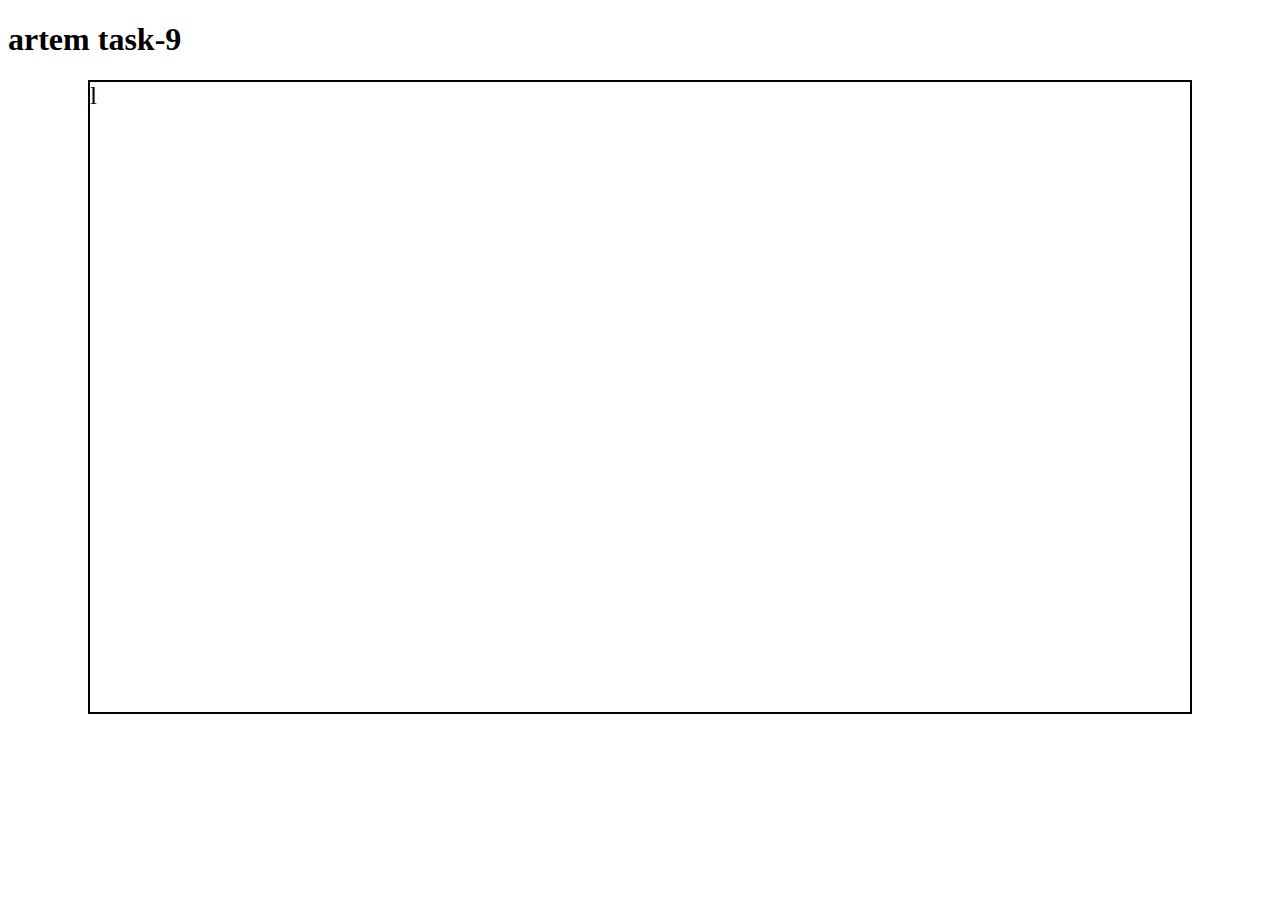
<file: task - 9/index.html>
<!DOCTYPE html>
<html lang="en">
<head>
    <meta charset="UTF-8">
    <meta name="viewport" content="width=device-width, initial-scale=1.0">
    <title>task-9</title>
    <link rel="stylesheet" href="style.css">
    <script defer src="main.js"></script>
</head>
<body>
    <h1 class="home_task-9">artem task-9</h1>
    <div class="container">
      
    l    
 </div>
</body>
</html>
</file>
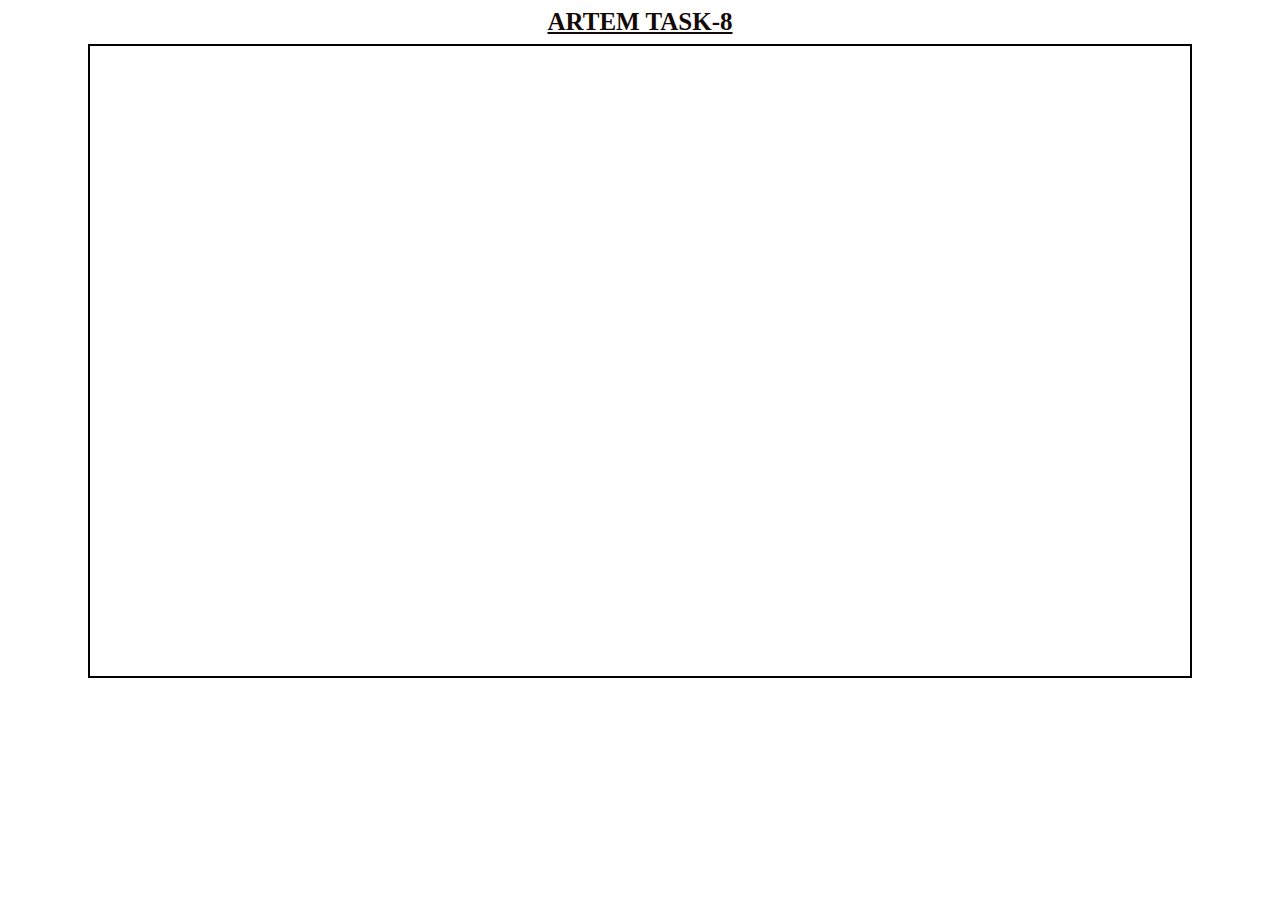
<file: task- 8/index.html>
<!DOCTYPE html>
<html lang="en">
<head>
    <meta charset="UTF-8">
    <meta name="viewport" content="width=device-width, initial-scale=1.0">
    <title>task-8</title>
    <link rel="stylesheet" href="style.css">
    <script defer src="main.js"></script>
</head>
<body>
    <h1 class="home_task-8">artem task-8</h1>
    <div class="container">
      
        

   </div>
</body>
</html>
</file>
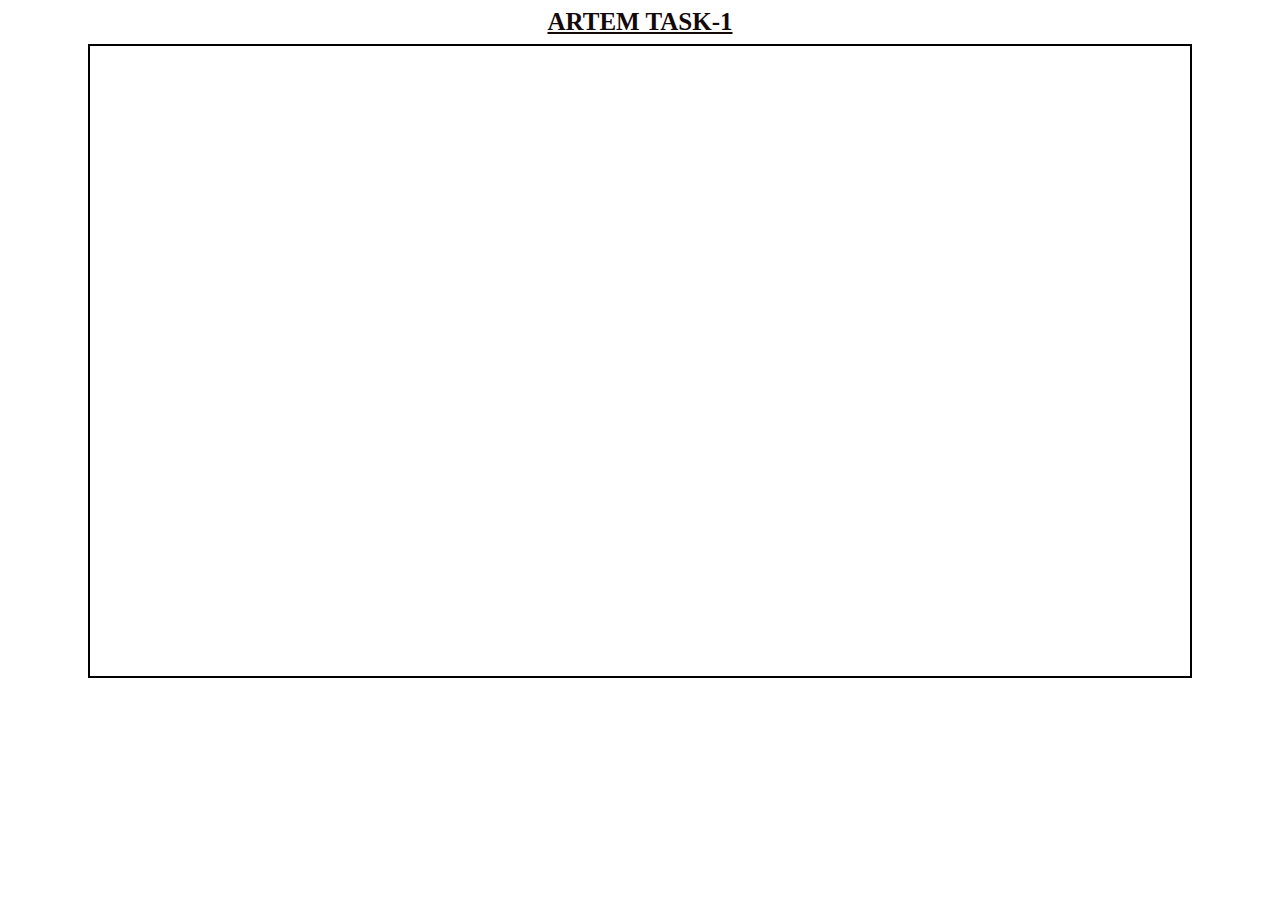
<file: task-1/index.html>
<!DOCTYPE html>
<html lang="en">
<head>
    <meta charset="UTF-8">
    <meta name="viewport" content="width=device-width, initial-scale=1.0">
    <title>task-1</title>
    <link rel="stylesheet" href="style.css">
    <script defer src="main.js"></script>
</head>
<body>
    <h1 class="home_task-1">artem task-1</h1>
    <div class="container">
         
    </div>
</body>
</html>
</file>
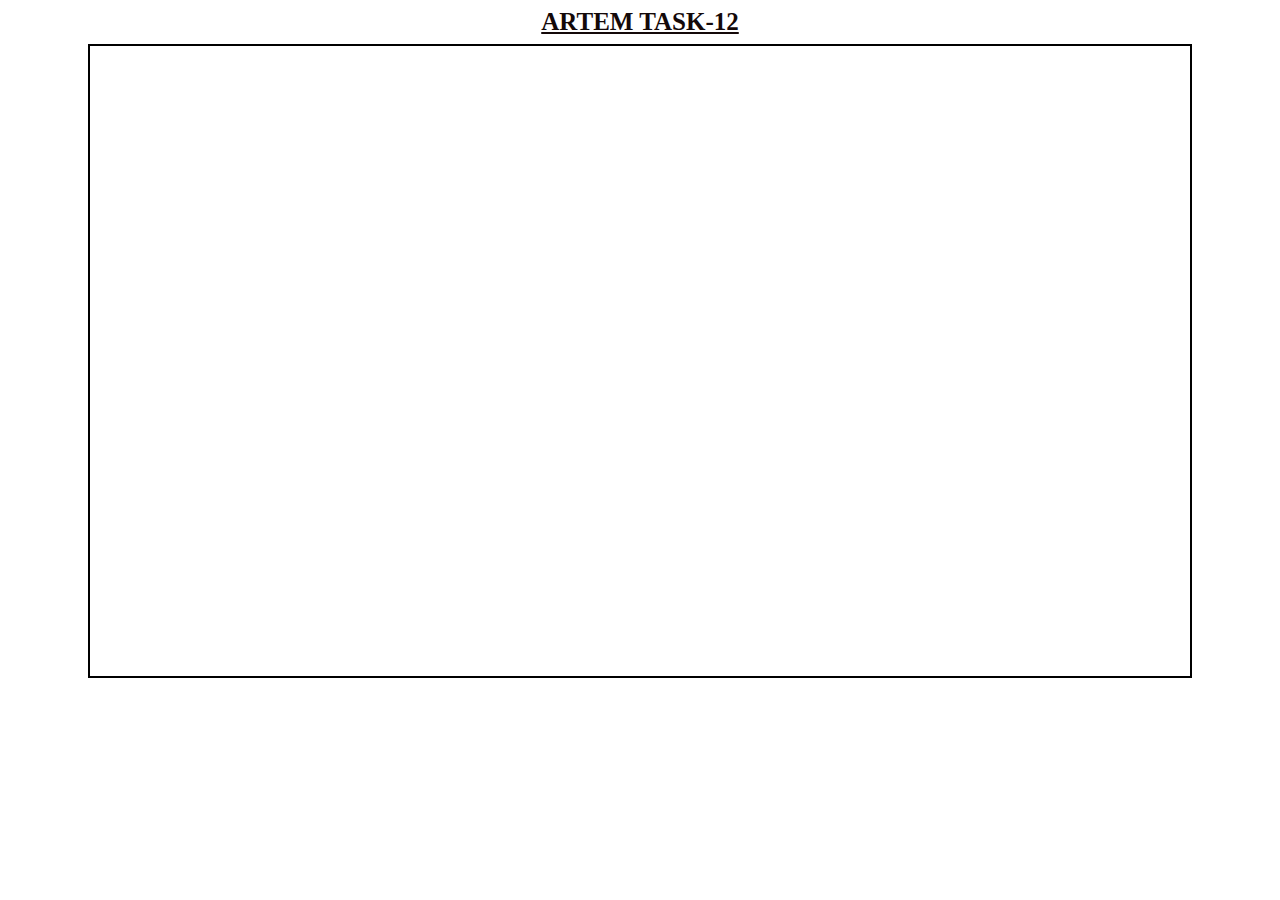
<file: task-12/index.html>
<!DOCTYPE html>
<html lang="en">
<head>
    <meta charset="UTF-8">
    <meta name="viewport" content="width=device-width, initial-scale=1.0">
    <title>task-12</title>
    <link rel="stylesheet" href="style.css">
    <script defer src="main.js"></script>
</head>
<body>
    <h1 class="home_task-12">artem task-12</h1>
    <div class="container">
      
        

   </div>
</body>
</html>
</file>
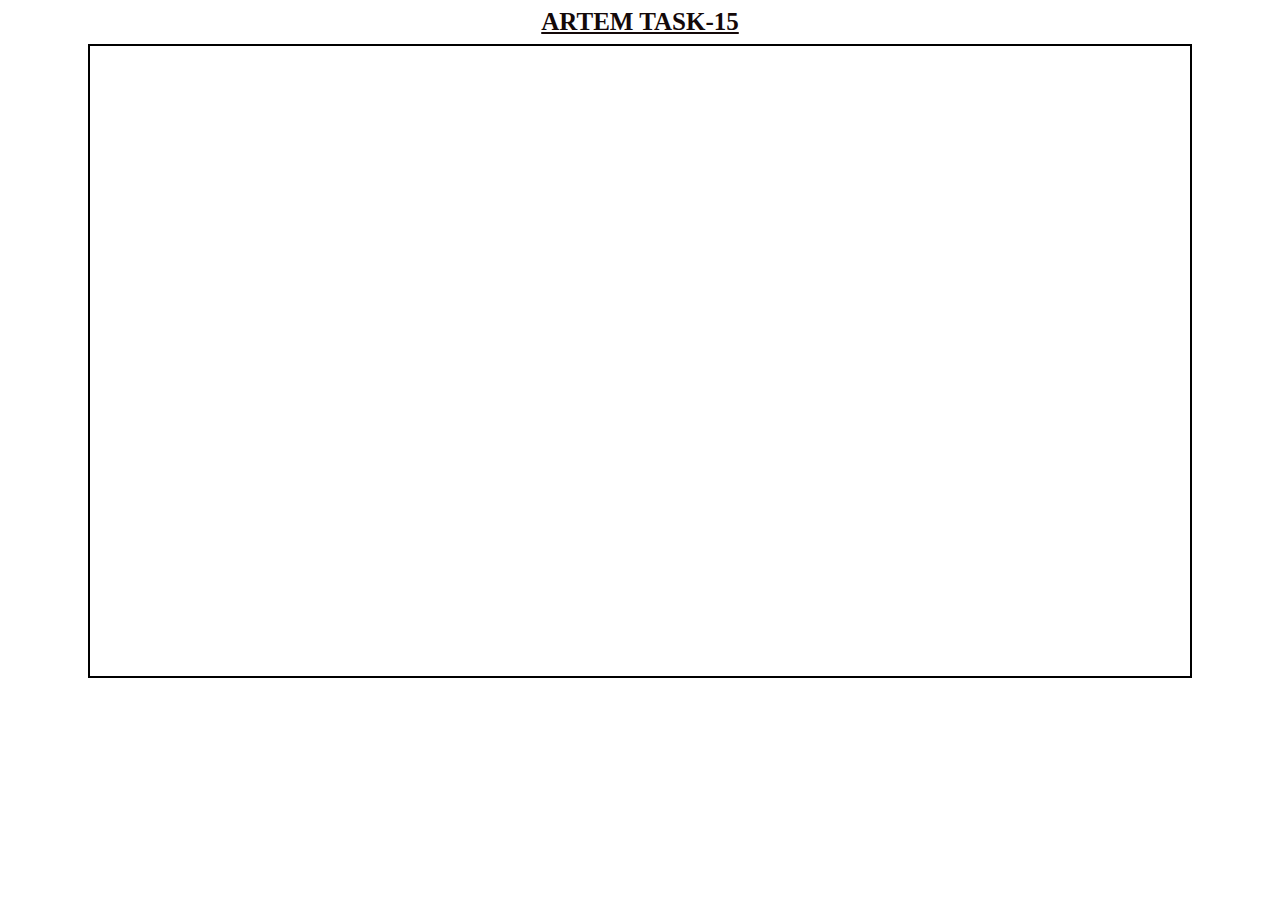
<file: task-15/index.html>
<!DOCTYPE html>
<html lang="en">
<head>
    <meta charset="UTF-8">
    <meta name="viewport" content="width=device-width, initial-scale=1.0">
    <title>task-15</title>
    <link rel="stylesheet" href="style.css">
    <script defer src="main.js"></script>
</head>
<body>
    <h1 class="home_task-15">artem task-15</h1>
    <div class="container">
      
        

   </div>
</body>
</html>
</file>
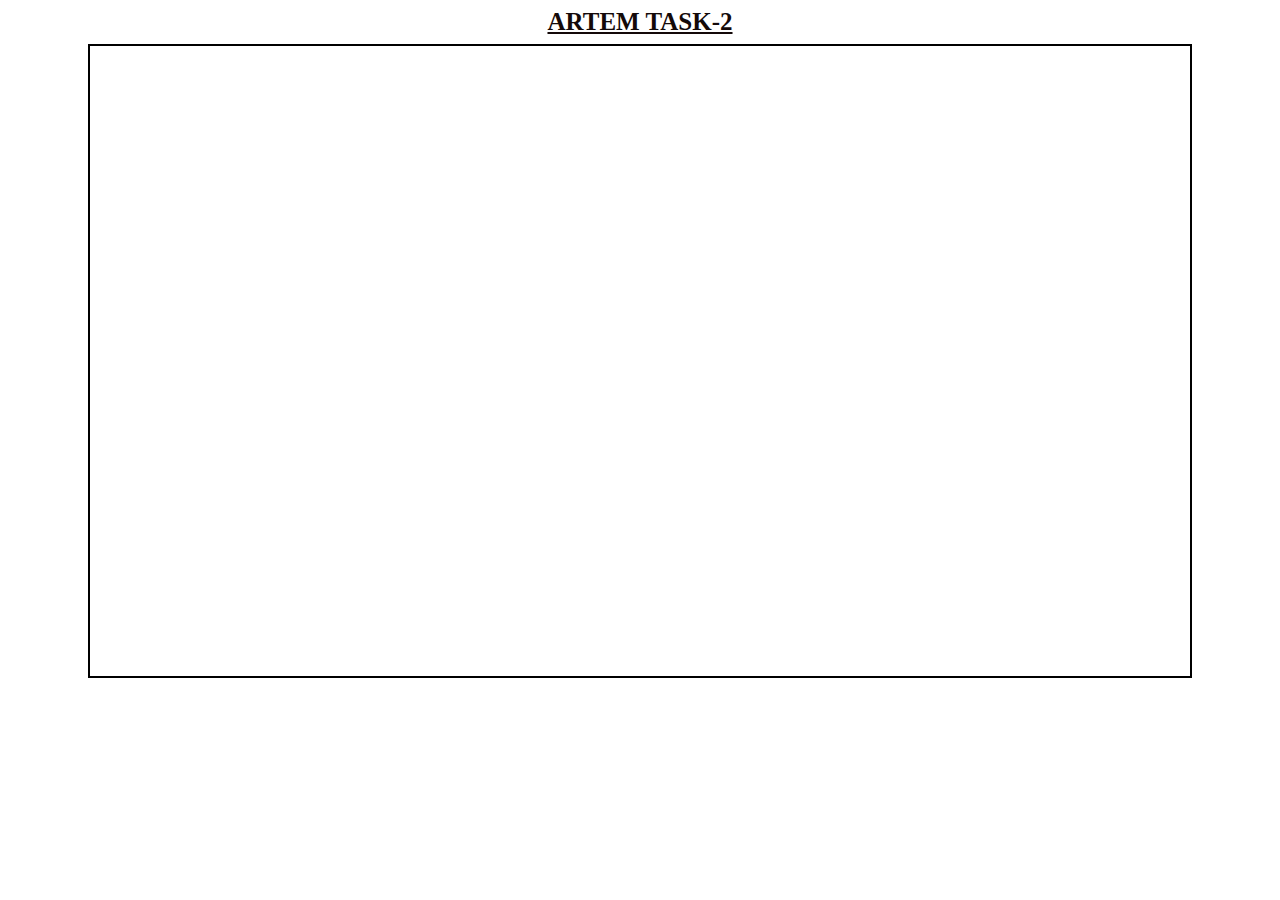
<file: task-2/index.html>
<!DOCTYPE html>
<html lang="en">
<head>
    <meta charset="UTF-8">
    <meta name="viewport" content="width=device-width, initial-scale=1.0">
    <title>task-2</title>
    <link rel="stylesheet" href="style.css">
    <script defer src="main.js"></script>
</head>
<body>
    <h1 class="home_task-2">artem task-2</h1>
    <div class="container">

        </div>
</body>
</html>
</file>
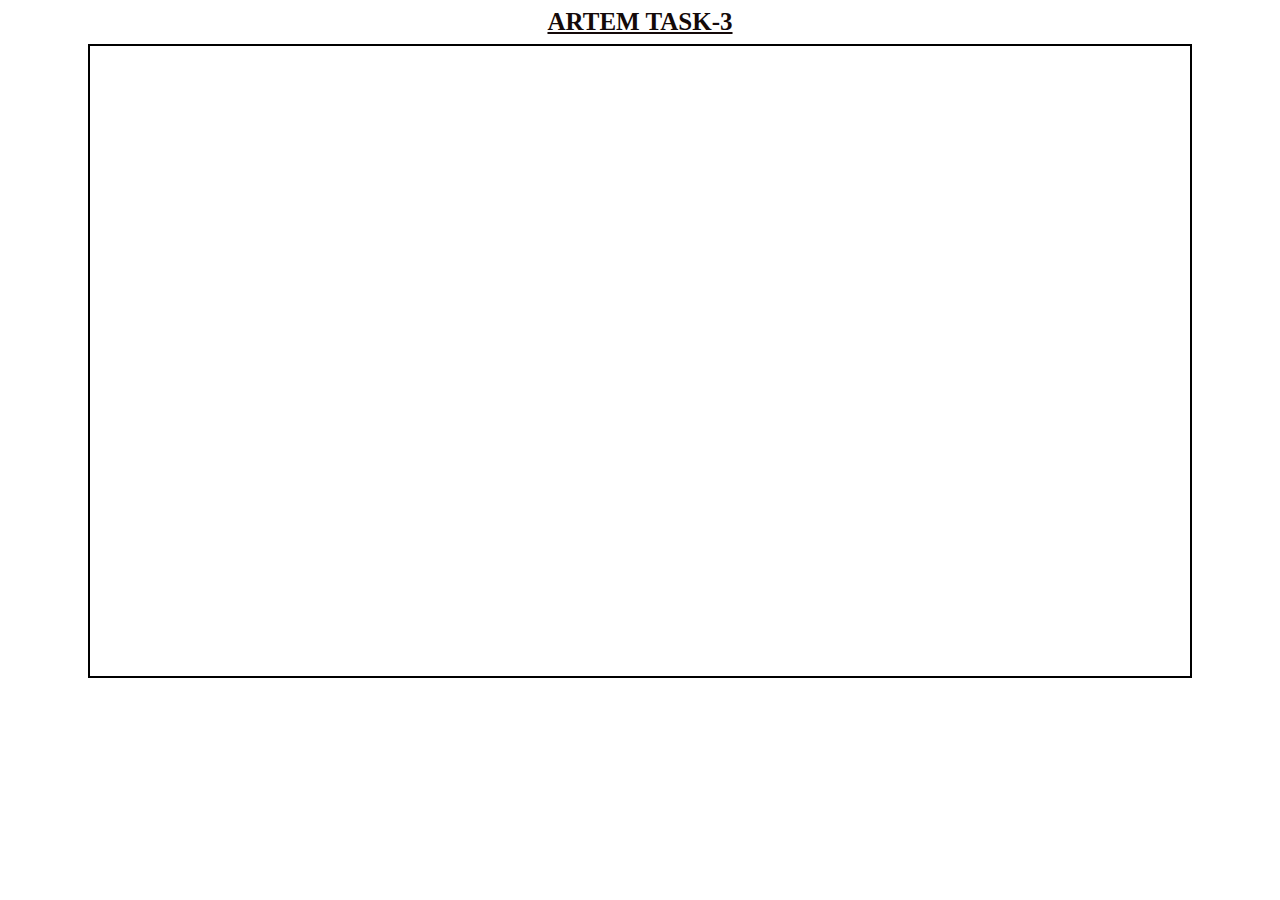
<file: task-3/index.html>
<!DOCTYPE html>
<html lang="en">
<head>
    <meta charset="UTF-8">
    <meta name="viewport" content="width=device-width, initial-scale=1.0">
    <title>task-3</title>
    <link rel="stylesheet" href="style.css">
    <script defer src="main.js"></script>
</head>
<body>
    <h1 class="home_task-3">artem task-3</h1>
    <div class="container">

    </div>
</body>
</html>
</file>
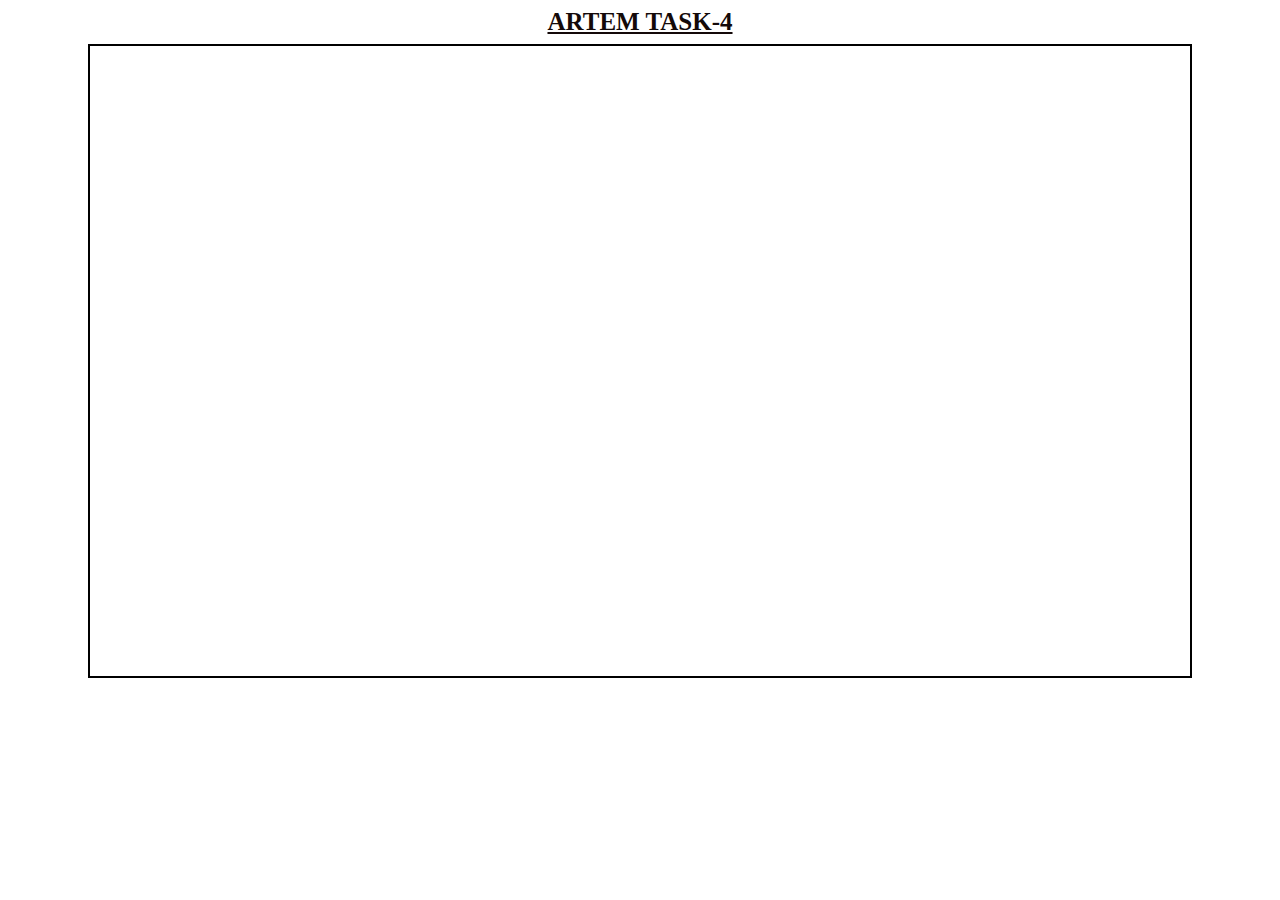
<file: task-4/index.html>
<!DOCTYPE html>
<html lang="en">
<head>
    <meta charset="UTF-8">
    <meta name="viewport" content="width=device-width, initial-scale=1.0">
    <title>task-4</title>
    <link rel="stylesheet" href="style.css">
    <script defer src="main.js"></script>
</head>
<body>
    <h1 class="home_task-4">artem task-4</h1>
    <div class="container">
  

     </div>
</body>
</html>
</file>
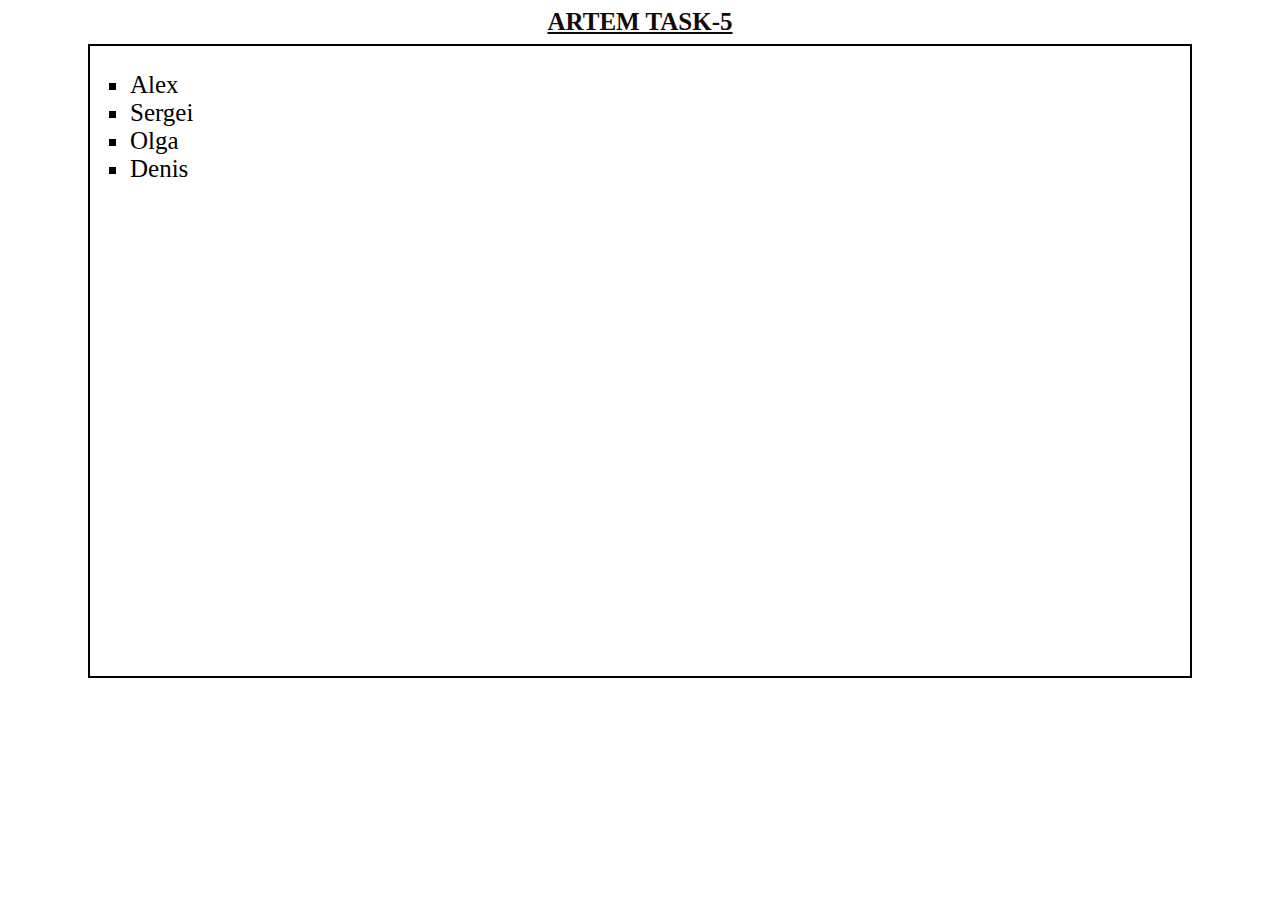
<file: task-5/index.html>
<!DOCTYPE html>
<html lang="en">
<head>
    <meta charset="UTF-8">
    <meta name="viewport" content="width=device-width, initial-scale=1.0">
    <title>task-5</title>
    <link rel="stylesheet" href="style.css">
    <script defer src="main.js"></script>
</head>
<body>
    <h1 class="home_task-5">artem task-5</h1>
    <div class="container">
        <ul id="menu" style="list-style: square;"></ul>
        
    </div>
</body>
</html>
</file>
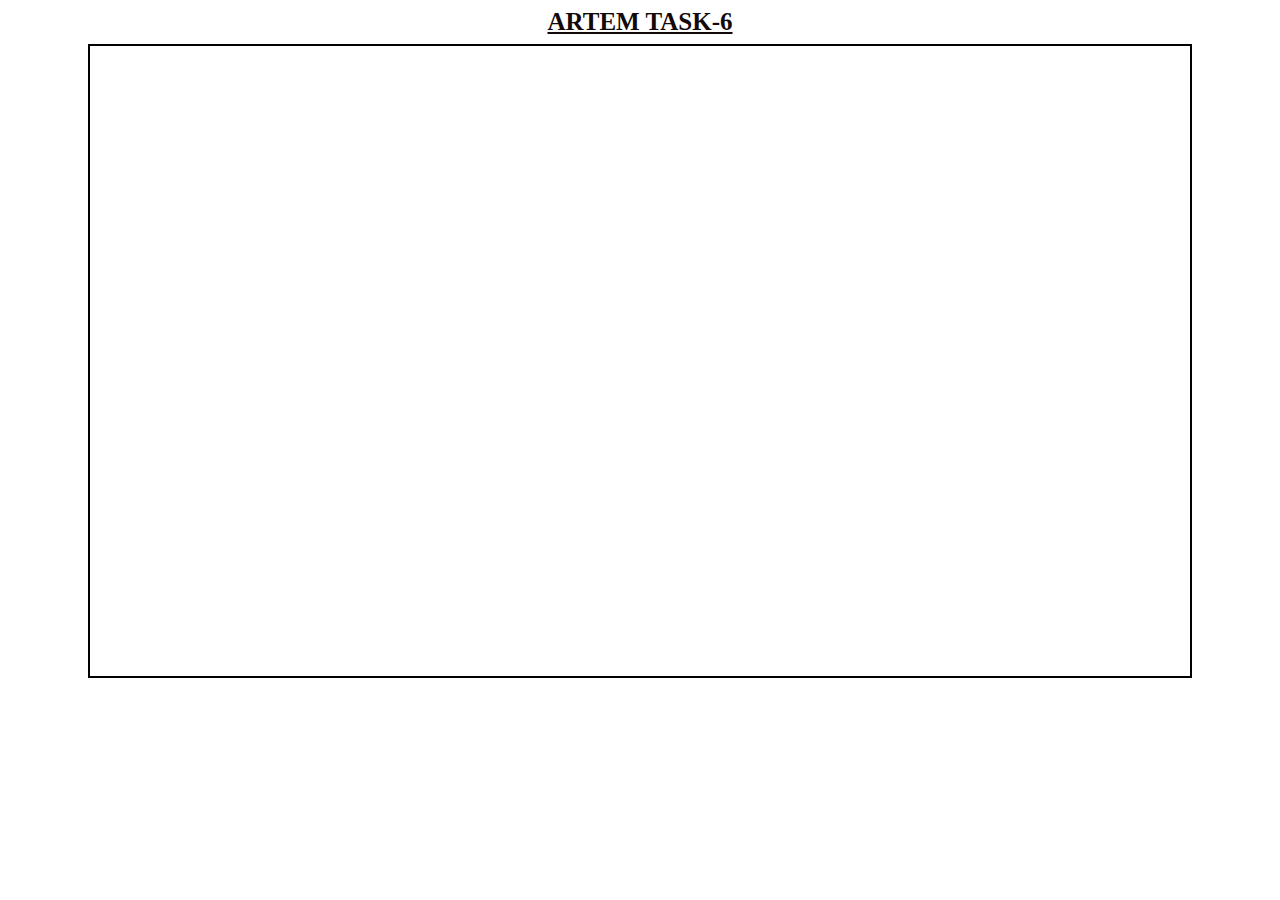
<file: task-6/index.html>
<!DOCTYPE html>
<html lang="en">
<head>
    <meta charset="UTF-8">
    <meta name="viewport" content="width=device-width, initial-scale=1.0">
    <title>task-6</title>
    <link rel="stylesheet" href="style.css">
    <script defer src="main.js"></script>
</head>
<body>
    <h1 class="home_task-6">artem task-6</h1>
    <div class="container">


  </div>
</body>
</html>
</file>
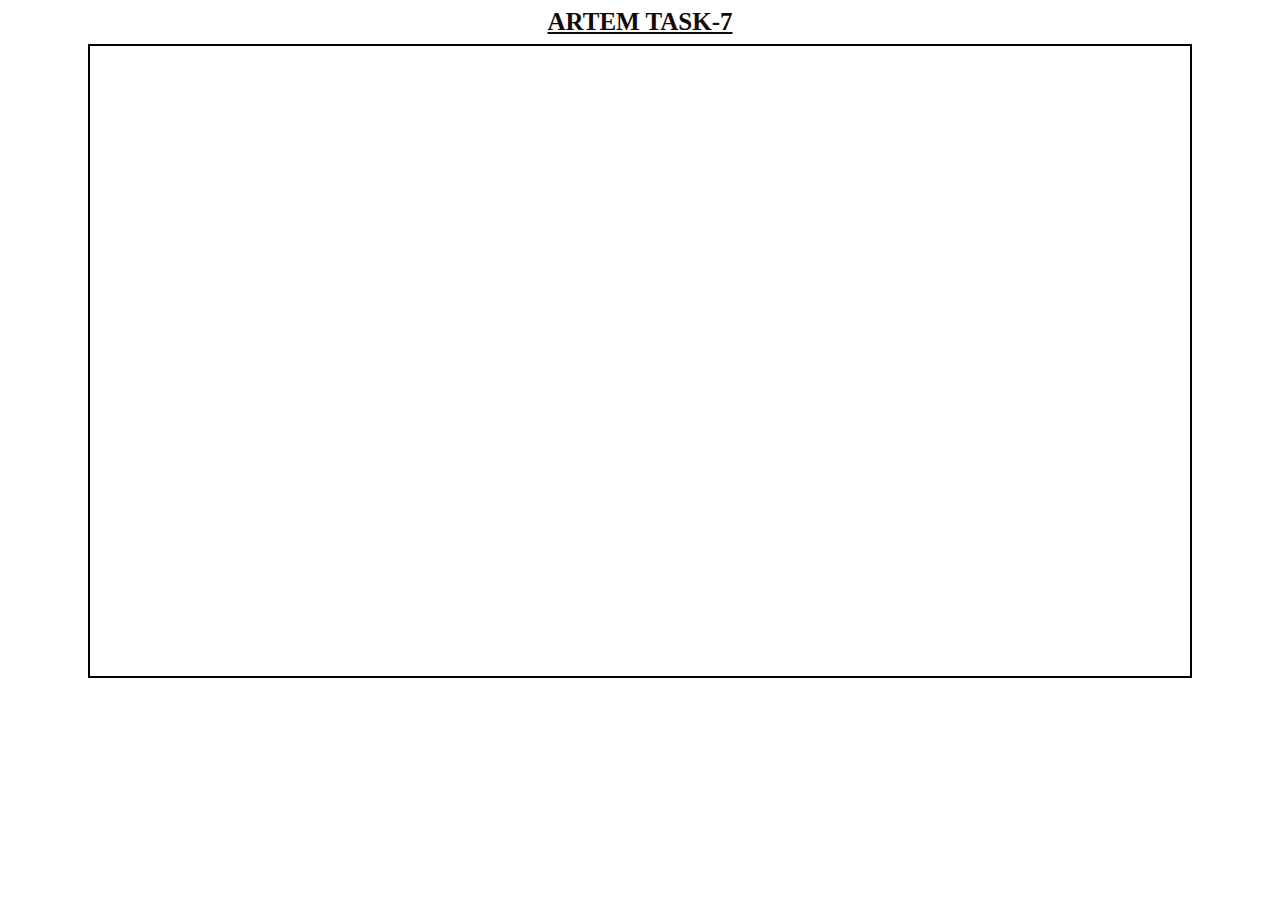
<file: task-7/index.html>
<!DOCTYPE html>
<html lang="en">
<head>
    <meta charset="UTF-8">
    <meta name="viewport" content="width=device-width, initial-scale=1.0">
    <title>task-7</title>
    <link rel="stylesheet" href="style.css">
    <script defer src="main.js"></script>
</head>
<body>
    <h1 class="home_task-7">artem task-7</h1>
    <div class="container">
 <h1></h1>

   </div>
</body>
</html>
</file>
<file: task - 9/style.css>
.home_task-8{
    max-width: 1100px;
    margin: 8px auto;
    color: rgb(20 9 9);
    text-align: center;
    text-transform: uppercase;
    text-decoration: underline;
    font-size: 25px;
    
}
.container {
    margin: auto;
    border: 2px solid #000;
    min-height: 630px;
    max-width: 1100px;
    margin: auto;
    font-size: 25px;
    
  
}
</file>
<file: task- 8/style.css>
.home_task-8{
    max-width: 1100px;
    margin: 8px auto;
    color: rgb(20 9 9);
    text-align: center;
    text-transform: uppercase;
    text-decoration: underline;
    font-size: 25px;
    
}
.container {
    margin: auto;
    border: 2px solid #000;
    min-height: 630px;
    max-width: 1100px;
    margin: auto;
    font-size: 25px;
    
  
}
</file>
<file: task-1/style.css>
.home_task-1{
    max-width: 1100px;
    margin: 8px auto;
    color: rgb(20 9 9);
    text-align: center;
    text-transform: uppercase;
    text-decoration: underline;
    font-size: 25px;
    
}
.container {
    margin: auto;
    border: 2px solid #000;
    min-height: 630px;
    max-width: 1100px;
    margin: auto;
    
  
}
</file>
<file: task-12/style.css>
.home_task-12{
    max-width: 1100px;
    margin: 8px auto;
    color: rgb(20 9 9);
    text-align: center;
    text-transform: uppercase;
    text-decoration: underline;
    font-size: 25px;
    
}
.container {
    margin: auto;
    border: 2px solid #000;
    min-height: 630px;
    max-width: 1100px;
    margin: auto;
    font-size: 25px;
    
  
}
</file>
<file: task-15/style.css>
.home_task-15{
    max-width: 1100px;
    margin: 8px auto;
    color: rgb(20 9 9);
    text-align: center;
    text-transform: uppercase;
    text-decoration: underline;
    font-size: 25px;
    
}
.container {
    margin: auto;
    border: 2px solid #000;
    min-height: 630px;
    max-width: 1100px;
    margin: auto;
    font-size: 25px;
    
  
}
</file>
<file: task-2/style.css>
.home_task-2{
    max-width: 1100px;
    margin: 8px auto;
    color: rgb(20 9 9);
    text-align: center;
    text-transform: uppercase;
    text-decoration: underline;
    font-size: 25px;
    
}
.container {
    margin: auto;
    border: 2px solid #000;
    min-height: 630px;
    max-width: 1100px;
    margin: auto;
    font-size: 25px;
    
  
}
.header{
    font-weight: bold;
}
</file>
<file: task-3/style.css>
.home_task-3{
    max-width: 1100px;
    margin: 8px auto;
    color: rgb(20 9 9);
    text-align: center;
    text-transform: uppercase;
    text-decoration: underline;
    font-size: 25px;
    
}
.container {
    margin: auto;
    border: 2px solid #000;
    min-height: 630px;
    max-width: 1100px;
    margin: auto;
    font-size: 25px;
    
  
}
</file>
<file: task-4/style.css>
.home_task-4{
    max-width: 1100px;
    margin: 8px auto;
    color: rgb(20 9 9);
    text-align: center;
    text-transform: uppercase;
    text-decoration: underline;
    font-size: 25px;
    
}
.container {
    margin: auto;
    border: 2px solid #000;
    min-height: 630px;
    max-width: 1100px;
    margin: auto;
    font-size: 25px;
    
  
}
</file>
<file: task-5/style.css>
.home_task-5{
    max-width: 1100px;
    margin: 8px auto;
    color: rgb(20 9 9);
    text-align: center;
    text-transform: uppercase;
    text-decoration: underline;
    font-size: 25px;
    
}
.container {
    margin: auto;
    border: 2px solid #000;
    min-height: 630px;
    max-width: 1100px;
    margin: auto;
    font-size: 25px;
    
  
}
</file>
<file: task-6/style.css>
.home_task-6{
    max-width: 1100px;
    margin: 8px auto;
    color: rgb(20 9 9);
    text-align: center;
    text-transform: uppercase;
    text-decoration: underline;
    font-size: 25px;
    
}
.container {
    margin: auto;
    border: 2px solid #000;
    min-height: 630px;
    max-width: 1100px;
    margin: auto;
    font-size: 25px;
    
  
}
</file>
<file: task-7/style.css>
.home_task-7{
    max-width: 1100px;
    margin: 8px auto;
    color: rgb(20 9 9);
    text-align: center;
    text-transform: uppercase;
    text-decoration: underline;
    font-size: 25px;
    
}
.container {
    margin: auto;
    border: 2px solid #000;
    min-height: 630px;
    max-width: 1100px;
    margin: auto;
    font-size: 25px;
    
  
}
</file>
